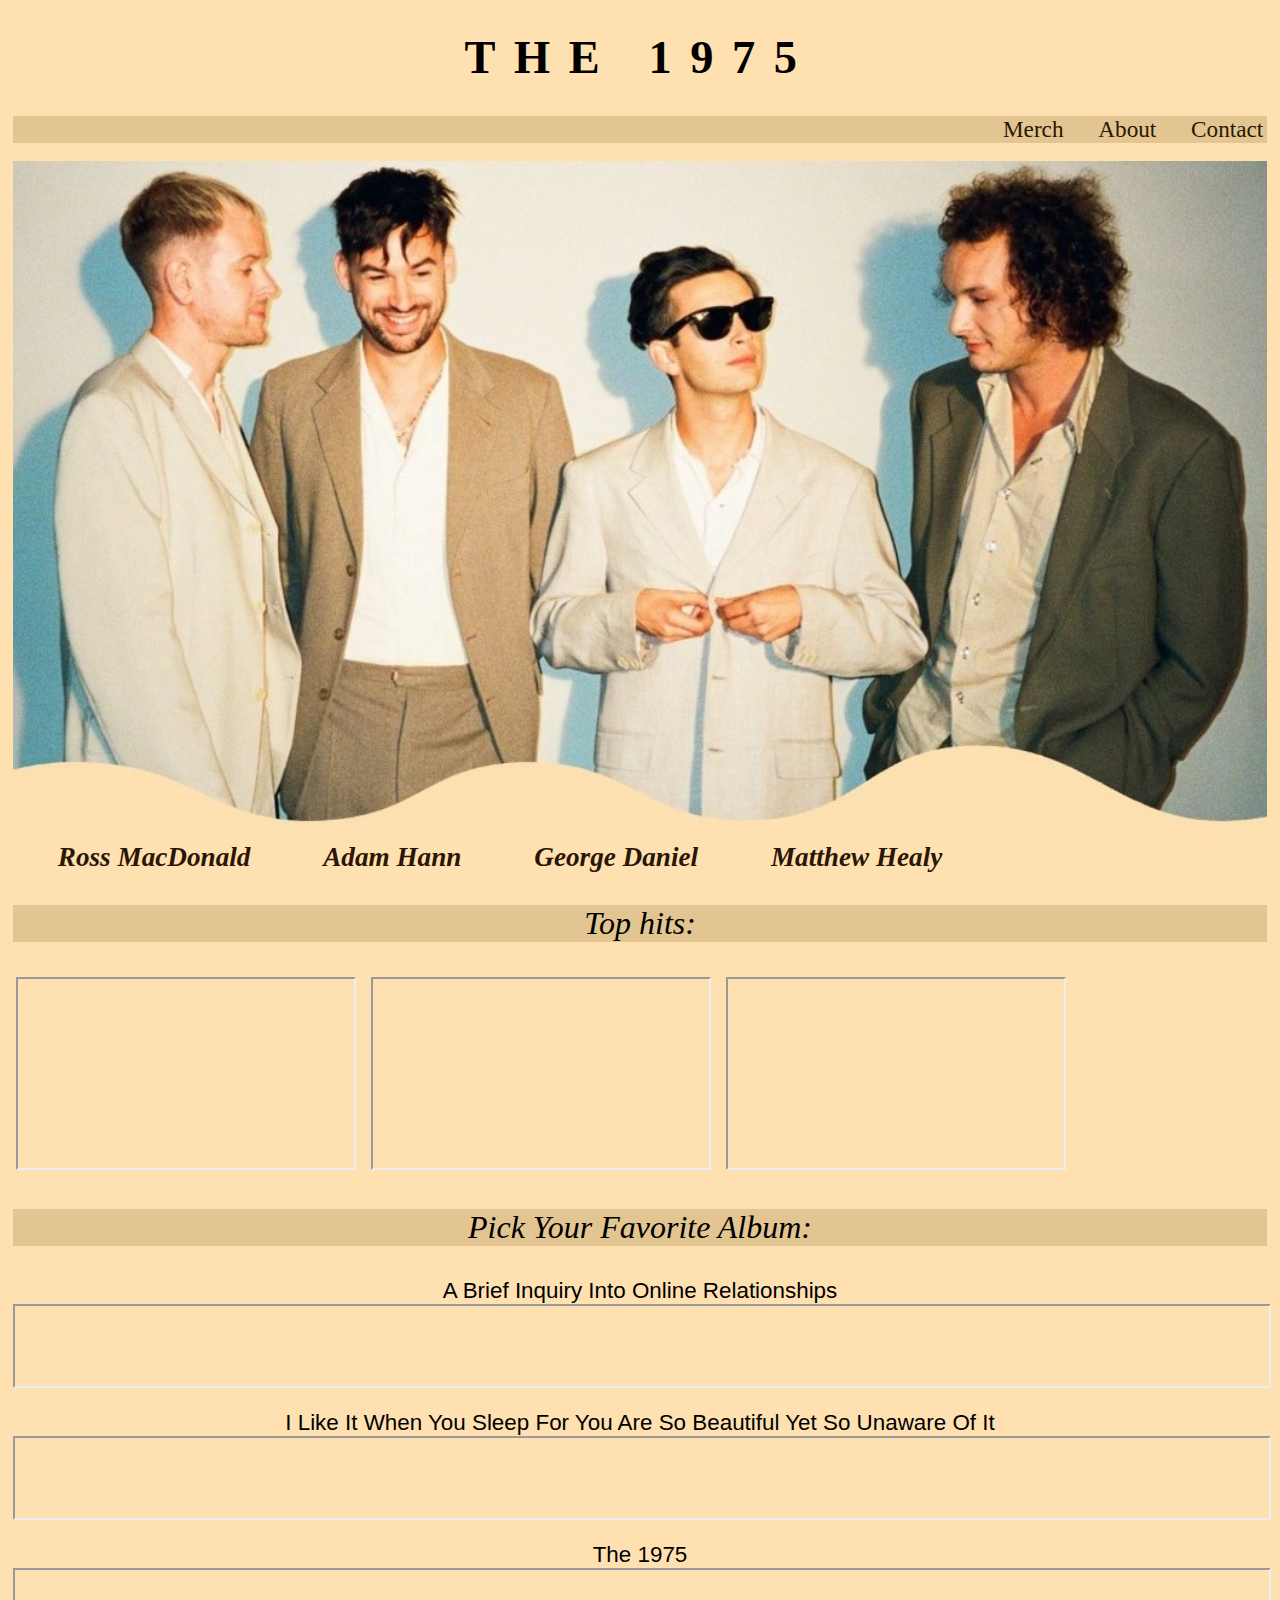
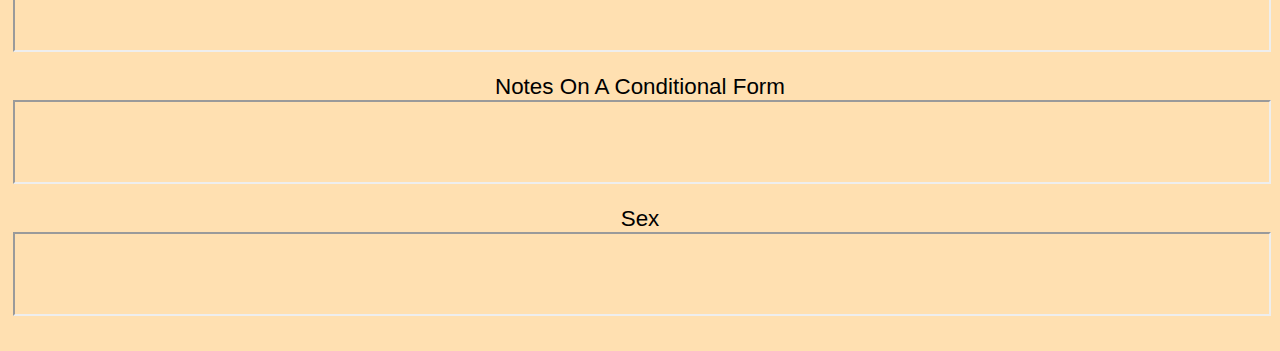
<file: audition/index.html>
<!DOCTYPE html>
<html lang="en">
	<head>
		<title>Auditions</title>
		<link rel="stylesheet" href="style.css">
	</head>
	<body>
		<h1>The 1975</h1>
		<div id="main_div">
			<a href="merch.html" target="_blank" id="main">Merch</a>
			<a href="about.html" target="_blank" id="main">About</a>
			<a href="about.html" id="main">Contact</a>
		</div>
		<br>
		<div id="info">
			<img src="pictures/bg.jpeg" id="image" alt="Group picture">
			<div id="name">
				<a href="Ross.html" target="_blank" id="singer">Ross MacDonald</a>
				<a href="Adam.html" target="_blank" id="singer">Adam Hann</a>
				<a href="George.html" target="_blank" id="singer">George Daniel</a>
				<a href="Matthew.html" target="_blank" id="singer">Matthew Healy</a>
			</div>
		</div>	
		<div >
			<p id="playlist_p">Top hits:</p>
			<table>
				<tbody>
					<th>
						<iframe id="youtube" src="https://www.youtube.com/embed/1Wl1B7DPegc"></iframe>
					</th>
					<th>
						<iframe id="youtube" src="https://www.youtube.com/embed/FSnAllHtG70"></iframe>
					</th>
					<th>
						<iframe id="youtube" src="https://www.youtube.com/embed/Iyy3YOpxL2k"></iframe>
					</th>
				</tbody>
			</table>
		</div>
		<div >
			<p id="playlist_p">Pick Your Favorite Album:</p>
			<span>
				A Brief Inquiry Into Online Relationships
				<iframe id="playlist" src="https://open.spotify.com/embed/album/6PWXKiakqhI17mTYM4y6oY"></iframe>
				I Like It When You Sleep For You Are So Beautiful Yet So Unaware Of It 
				<iframe id="playlist" src="https://open.spotify.com/embed/album/12zl1WmHPFCSyKYbL4vBZn"></iframe>
				The 1975 
				<iframe id="playlist" src="https://open.spotify.com/embed/album/6Z1zv6Hw9bdvSoxI5uYk2h"></iframe>
				Notes On A Conditional Form 
				<iframe id="playlist" src="https://open.spotify.com/embed/album/0o5xjCboti8vXhdoUG9LYi"></iframe>
				Sex 
				<iframe id="playlist" src="https://open.spotify.com/embed/album/10CzC8El7gcizNUMFUjAyM"></iframe>
			</span>
		</div>
	</body>
</html>
</file>
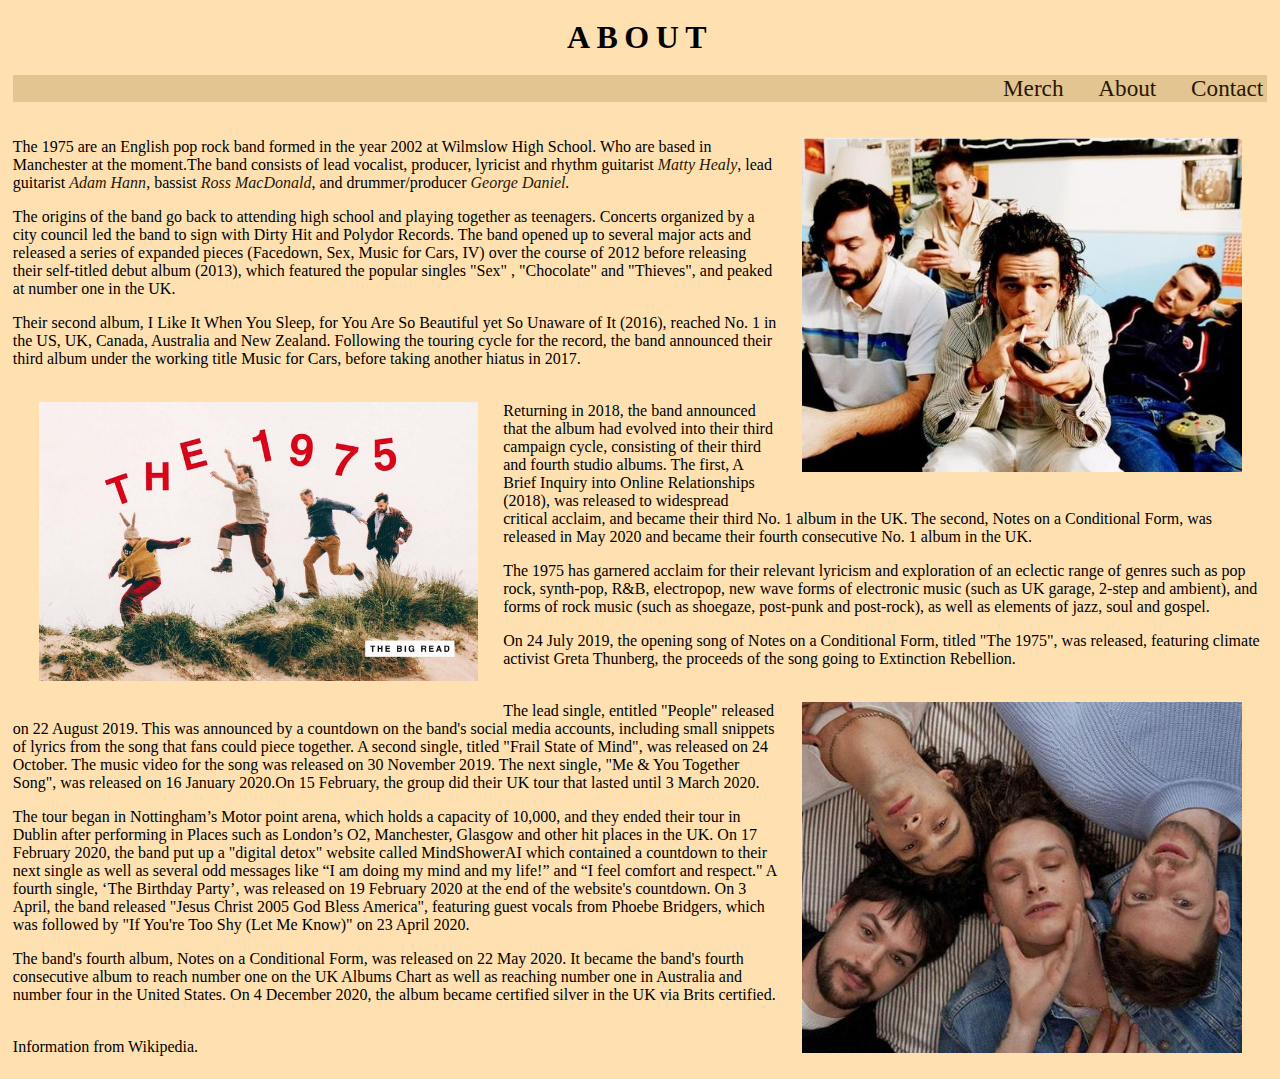
<file: audition/about.html>
<!DOCTYPE html>
<html lang="en">
<head>
    <title>Audition</title>
	<link rel="stylesheet" href="style.css">
</head>
<body>
    <h2>About</h2>
		<div id="main_div">
			<a href="merch.html" target="_blank" id="main">Merch</a>
			<a href="about.html" id="main">About</a>
			<a href="about.html" id="main">Contact</a>
		</div>
        <br><br>
        <div id="about_info">
			<img src="pictures/grp 1.jpg" align="right" alt="Group image of The 1975" id="about_image">
            The 1975 are an English pop rock band formed in the year 2002 at Wilmslow High School. Who are based in Manchester at the moment.The band consists of lead vocalist, producer, lyricist and rhythm guitarist <a href="Matthew.html" target="_blank">Matty Healy</a>, lead guitarist <a href="Adam.html" target="_blank">Adam Hann</a>, bassist <a href="Ross.html" target="_blank">Ross MacDonald</a>, and drummer/producer <a href="George.html" target="_blank">George Daniel.
			</a>
			<p>
				The origins of the band go back to attending high school and playing together as teenagers. Concerts organized by a city council led the band to sign with Dirty Hit and Polydor Records. The band opened up to several major acts and released a series of expanded pieces (Facedown, Sex, Music for Cars, IV) over the course of 2012 before releasing their self-titled debut album (2013), which featured the popular singles "Sex" , "Chocolate" and "Thieves", and peaked at number one in the UK.
				<p>
					Their second album, I Like It When You Sleep, for You Are So Beautiful yet So Unaware of It (2016), reached No. 1 in the US, UK, Canada, Australia and New Zealand. Following the touring cycle for the record, the band announced their third album under the working title Music for Cars, before taking another hiatus in 2017.
				</p>
				<p>
					<br>
					<img src="pictures/grp3.jpg" align="left" alt="" id="about_image">
					Returning in 2018, the band announced that the album had evolved into their third campaign cycle, consisting of their third and fourth studio albums. The first, A Brief Inquiry into Online Relationships (2018), was released to widespread critical acclaim, and became their third No. 1 album in the UK. The second, Notes on a Conditional Form, was released in May 2020 and became their fourth consecutive No. 1 album in the UK.
				</p>	
				<p>
					The 1975 has garnered acclaim for their relevant lyricism and exploration of an eclectic range of genres such as pop rock, synth-pop, R&B, electropop, new wave forms of electronic music (such as UK garage, 2-step and ambient), and forms of rock music (such as shoegaze, post-punk and post-rock), as well as elements of jazz, soul and gospel.
				</p>
				<p>
					On 24 July 2019, the opening song of Notes on a Conditional Form, titled "The 1975", was released, featuring climate activist Greta Thunberg, the proceeds of the song going to Extinction Rebellion. 
				</p>
				<p>
					<br>
					<img src="pictures/grp4.jpg" align="right" alt="" id="about_image">
					The lead single, entitled "People" released on 22 August 2019. This was announced by a countdown on the band's social media accounts, including small snippets of lyrics from the song that fans could piece together. A second single, titled "Frail State of Mind", was released on 24 October. The music video for the song was released on 30 November 2019. The next single, "Me & You Together Song", was released on 16 January 2020.On 15 February, the group did their UK tour that lasted until 3 March 2020.	 
				</p>
				<p>
					The tour began in Nottingham’s Motor point arena, which holds a capacity of 10,000, and they ended their tour in Dublin after performing in Places such as London’s O2, Manchester, Glasgow and other hit places in the UK. On 17 February 2020, the band put up a "digital detox" website called MindShowerAI which contained a countdown to their next single as well as several odd messages like “I am doing my mind and my life!” and “I feel comfort and respect." A fourth single, ‘The Birthday Party’, was released on 19 February 2020 at the end of the website's countdown. On 3 April, the band released "Jesus Christ 2005 God Bless America", featuring guest vocals from Phoebe Bridgers, which was followed by "If You're Too Shy (Let Me Know)" on 23 April 2020.
				</p>
				<p>
					The band's fourth album, Notes on a Conditional Form, was released on 22 May 2020. It became the band's fourth consecutive album to reach number one on the UK Albums Chart as well as reaching number one in Australia and number four in the United States. On 4 December 2020, the album became certified silver in the UK via Brits certified.
				</p>
				<br>
				Information from Wikipedia. 
        </div>
</body>
</html>
</file>
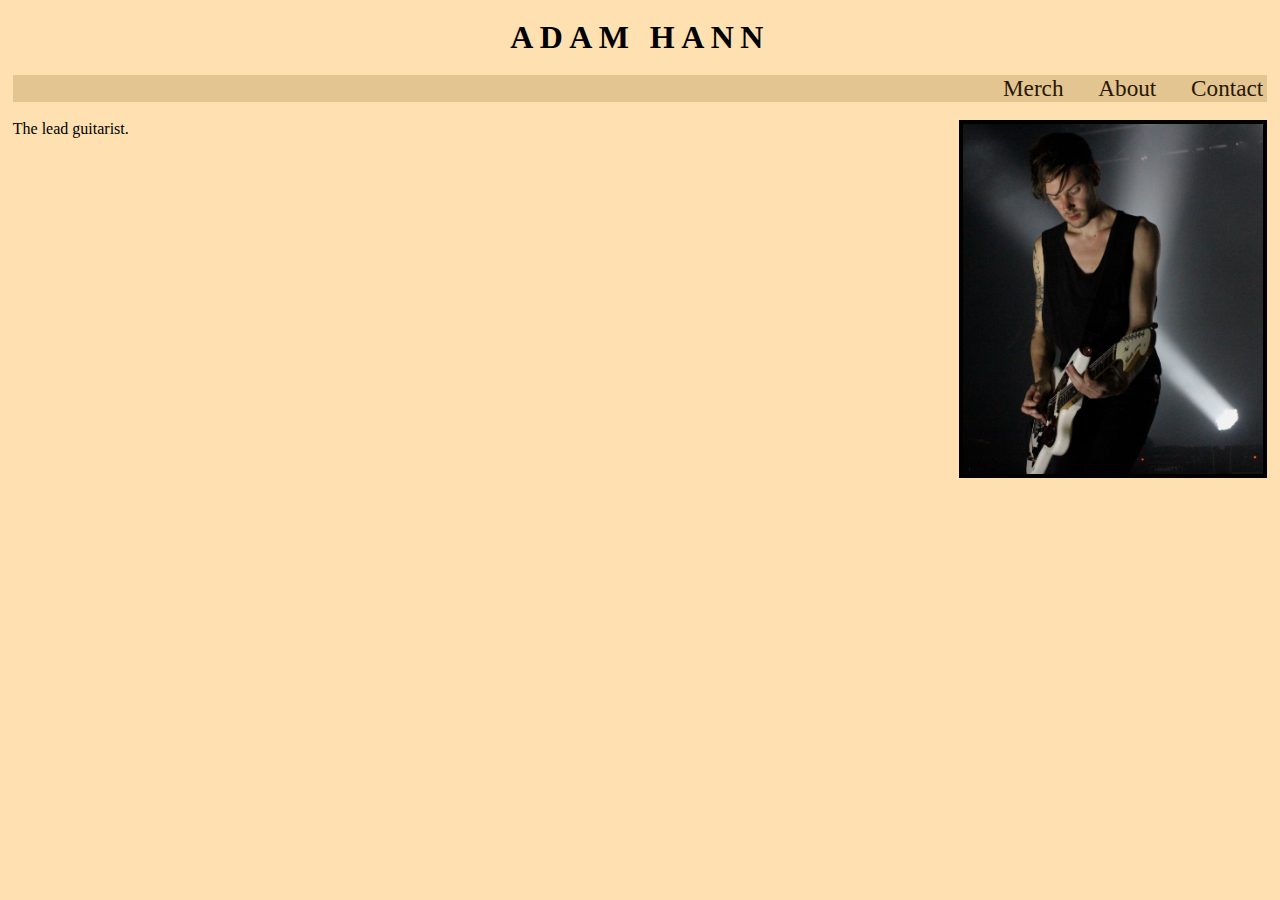
<file: audition/Adam.html>
<!DOCTYPE html>
<html>
	<head>
		<title>Auditions</title>
		<link rel="stylesheet" href="style.css">
	</head>
	<body>
		<h2>Adam Hann</h2>
		<div id="main_div">
			<a href="merch.html" target="_blank" id="main">Merch</a>
			<a href="about.html" target="_blank" id="main">About</a>
			<a href="" id="main">Contact</a>
		</div>
		</div>
		<br>
		<div id="info">
			<img src="pictures/pic3.jpg" width=300 length= 350 align=right border="4">
			The lead guitarist.
		</div>
	</body>
</html>
</file>
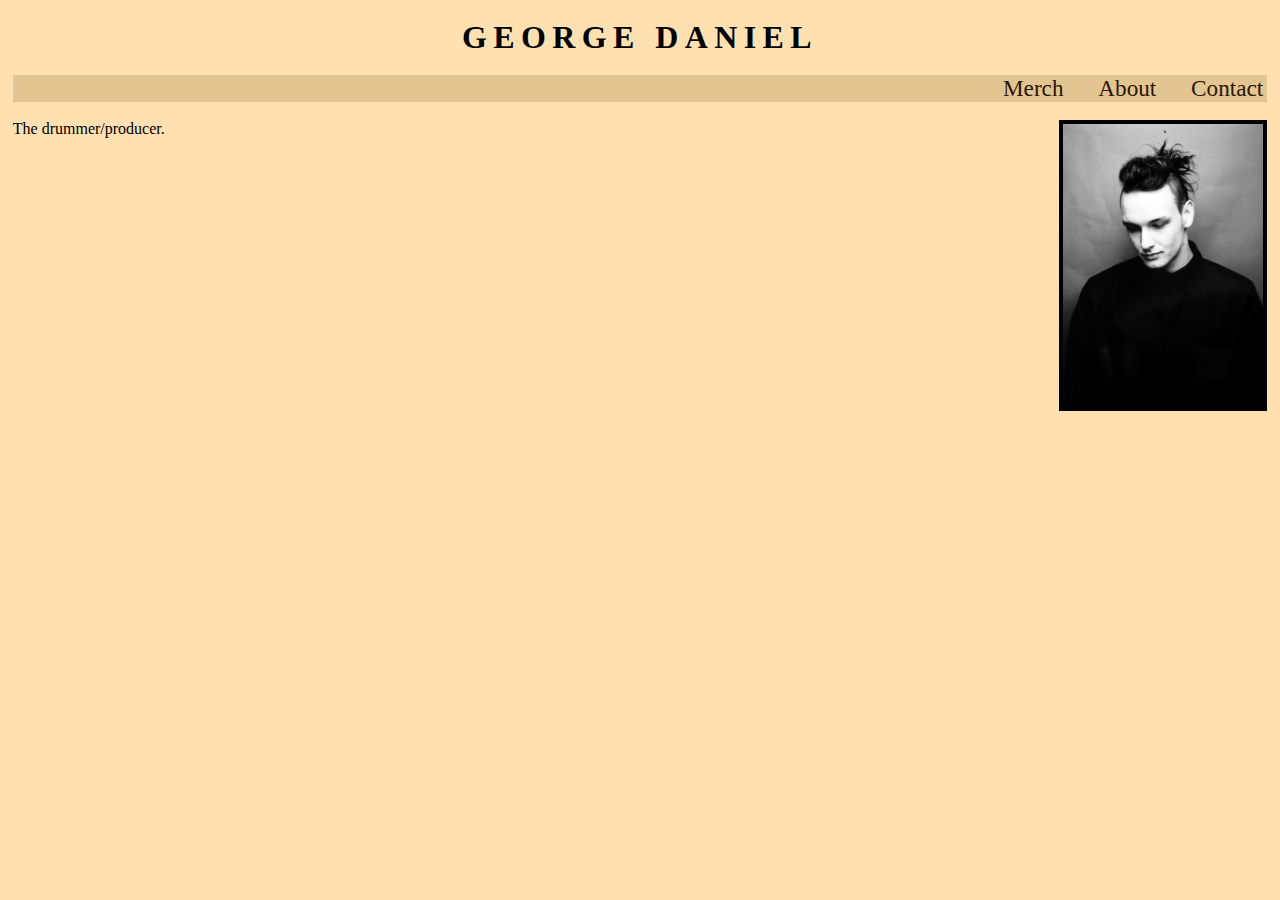
<file: audition/George.html>
<!DOCTYPE html>
<html>
	<head>
		<title>Auditions</title>
		<link rel="stylesheet" href="style.css">
	</head>
	<body>
		<h2>George Daniel</h2>
		<div id="main_div">
			<a href="merch.html" target="_blank" id="main">Merch</a>
			<a href="about.html" id="main">About</a>
			<a href="" id="main">Contact</a>
		</div>
		<br>
		<div id="info">
			<img src="pictures/pic5.png" width=200 length= 250 align=right border="4">
			The drummer/producer.
		</div>
	</body>
</html>
</file>
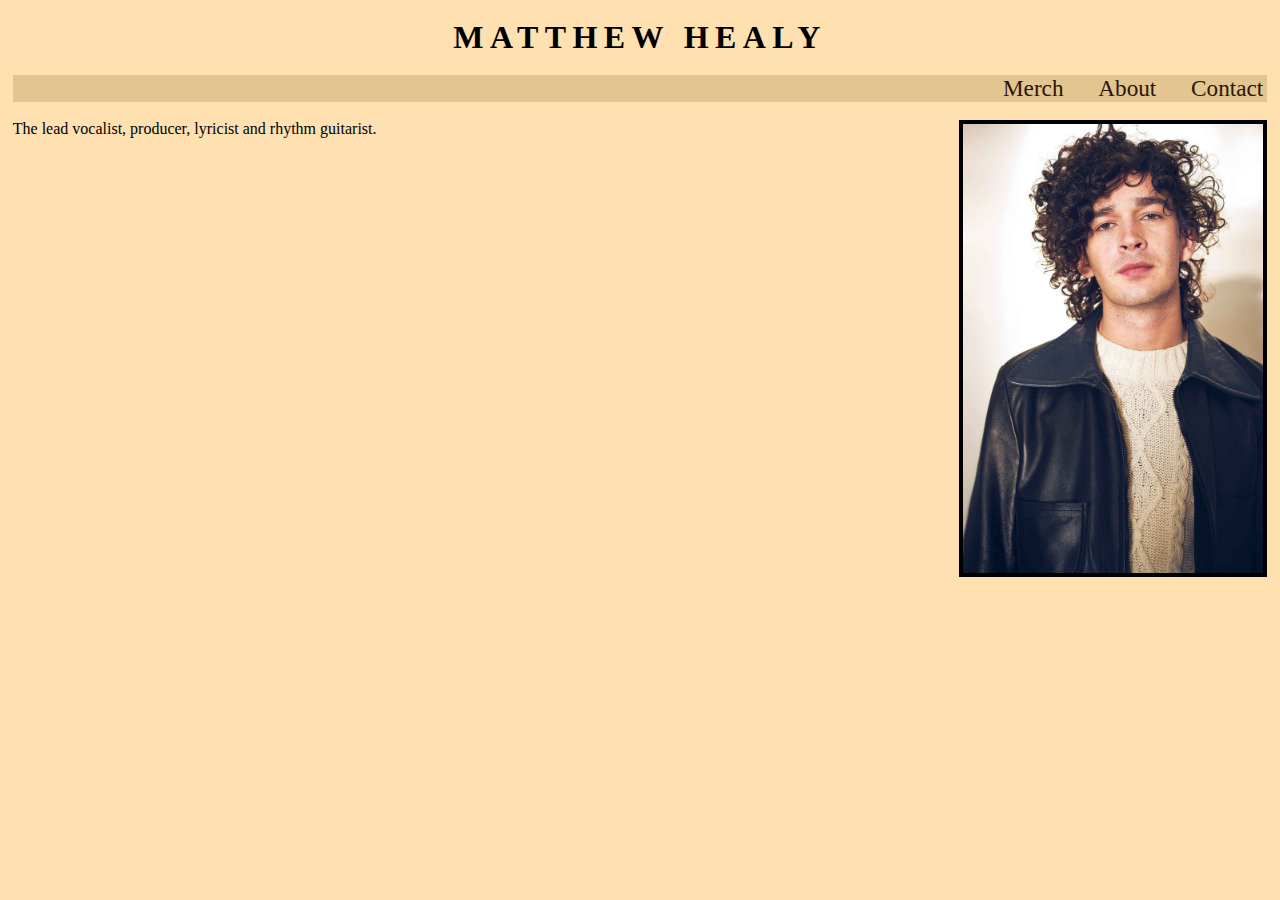
<file: audition/Matthew.html>
<!DOCTYPE html>
<html>
	<head>
		<title>Auditions</title>
		<link rel="stylesheet" href="style.css">
	</head>
	<body>
		<h2>Matthew Healy</h2>
		<div id="main_div">
			<a href="merch.html" target="_blank" id="main">Merch</a>
			<a href="about.html" target="_blank" id="main">About</a>
			<a href="" id="main">Contact</a>
		</div>
		<br>
		<div id="info">
			<img src="pictures/pic2.jpg" width=300 length= 350 align=right border="4">
			The lead vocalist, producer, lyricist and rhythm guitarist.
		</div>
	</body>
</html>
</file>
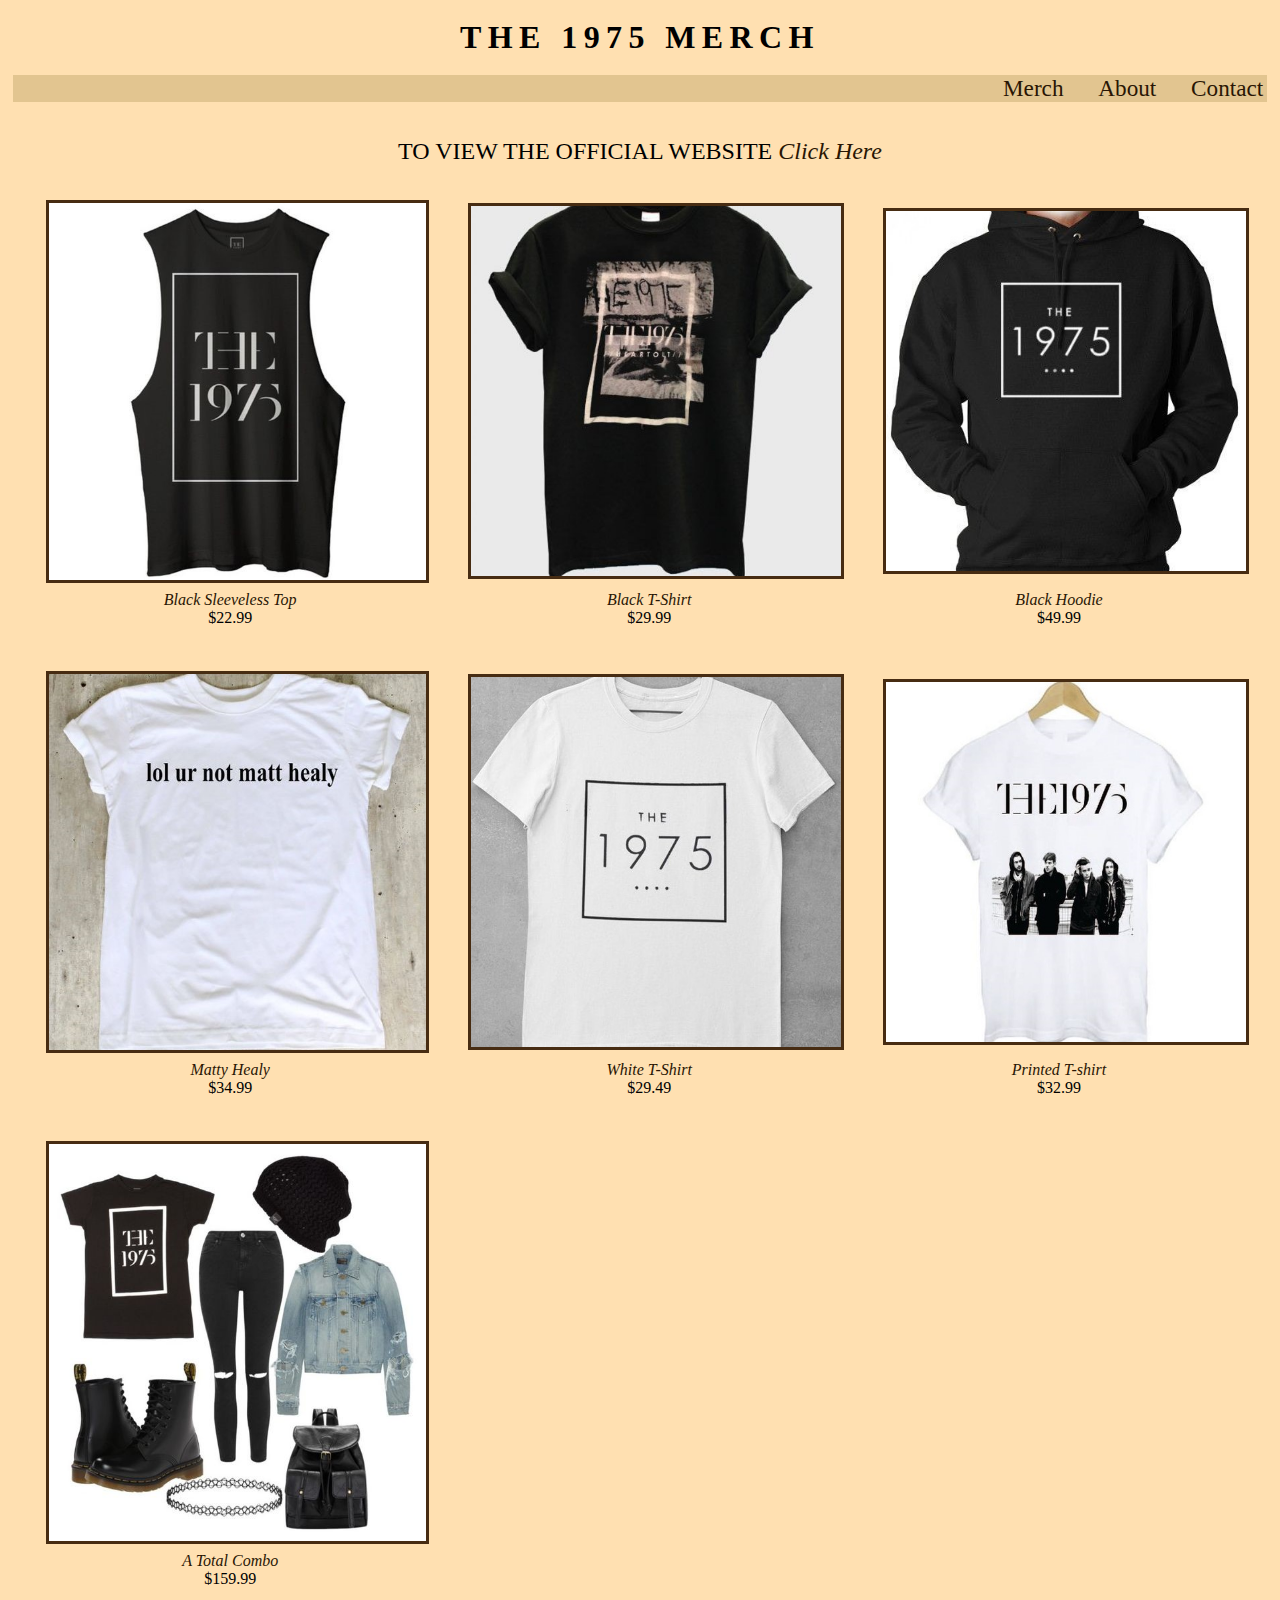
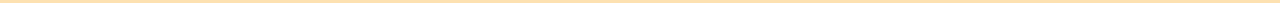
<file: audition/merch.html>
<!DOCTYPE html>
<html lang="en">
<head>
    <title>Merch</title>
    <link rel="stylesheet" href="style.css">
</head>
<body>
    <h2>THE 1975 MERCH</h2>
    <div id="main_div">
        <a href="merch.html" id="main">Merch</a>
        <a href="about.html" target="_blank" id="main">About</a>
        <a href="" id="main">Contact</a>
    </div>
    <br><br>
		<div id="merch">
			TO VIEW THE OFFICIAL WEBSITE <a href="https://store.the1975.com/?utm_umguk=dirtyh.it%2F&utm_campaign=The197520180907&utm_content=&utm_medium=referral&utm_source=Website" target="_blank">Click Here</a>
            <br><br>
            <table id="table_merch">
                <tbody>
                    <tr>
                        <th><img src="pictures/merch/merch1.jpg" id="merch_image" alt=""></th>
                        <th><img src="pictures/merch/merch2.jpg" id="merch_image" alt=""></th>
                        <th><img src="pictures/merch/merch3.jpg" id="merch_image" alt=""></th>
                    </tr>
                    <tr>
                        <td><a href="">Black Sleeveless Top</a><br> $22.99</td>
                        <td><a href="">Black T-Shirt</a><br> $29.99</td>
                        <td><a href="">Black Hoodie</a><br> $49.99</td>
                    </tr>
                    <tr>
                        <td><br><br></td>
                    </tr>
                    <tr>
                        <td><img src="pictures/merch/merch4.jpg" id="merch_image" alt=""></td>
                        <td><img src="pictures/merch/merch5.jpg" id="merch_image" alt=""></td>
                        <td><img src="pictures/merch/merch6.jpg" id="merch_image" alt=""></td>
                    </tr>
                    <tr>
                        <td><a href="">Matty Healy</a><br> $34.99</td>
                        <td><a href="">White T-Shirt</a><br> $29.49</td>
                        <td><a href="">Printed T-shirt</a><br> $32.99</td>
                    </tr>
                    <tr>
                        <td><br><br></td>
                    </tr>
                    <tr>
                        <td><img src="pictures/merch/merchcombo.jpg" id="merch_image" alt=""></td>
                    </tr>
                    <tr>
                        <td><a href="">A Total Combo</a><br> $159.99</td>
                    </tr>
                </tbody>
            </table>
        </div>
</body>
</html>
</file>
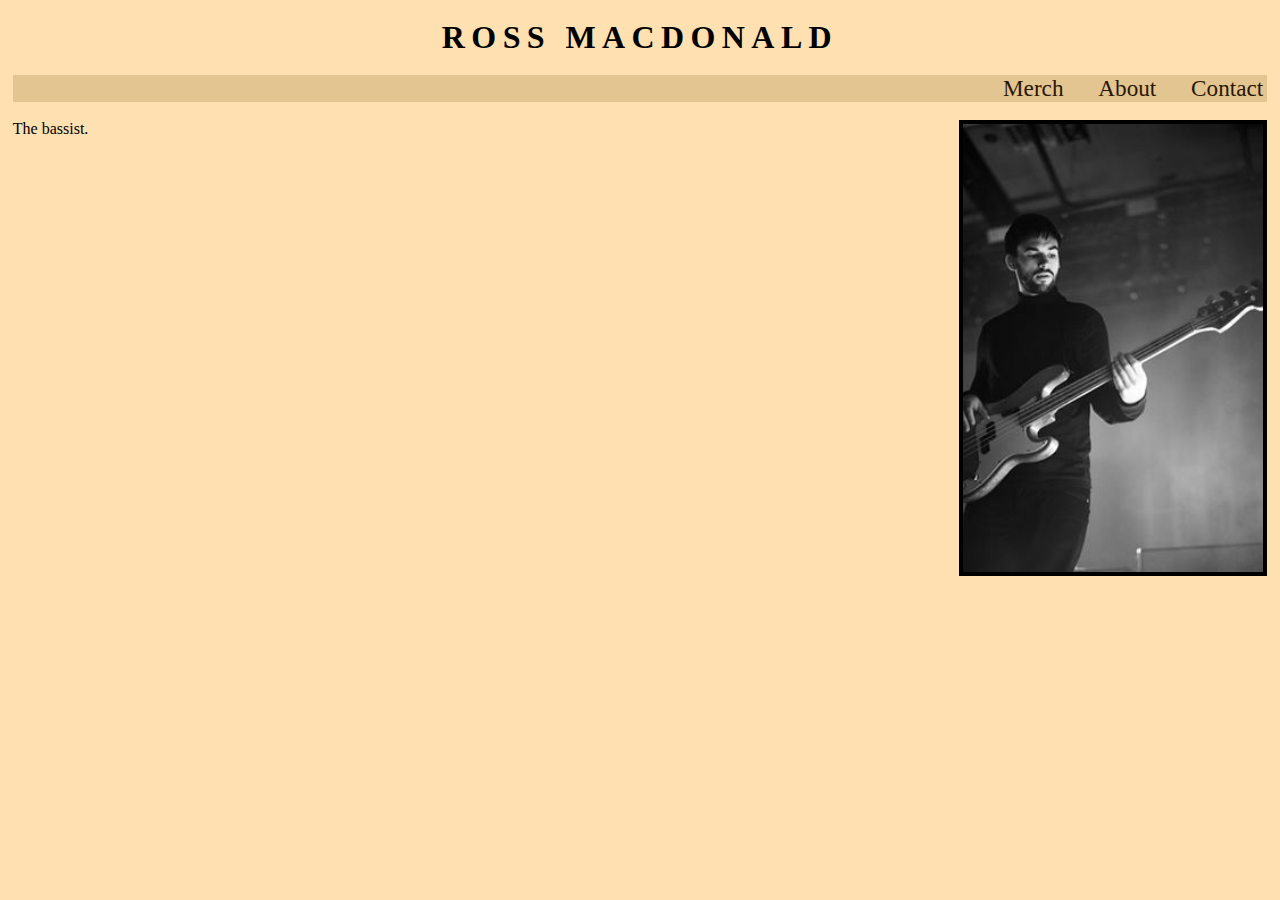
<file: audition/Ross.html>
<!DOCTYPE html>
<html>
	<head>
		<title>Auditions</title>
		<link rel="stylesheet" href="style.css">
	</head>
	<body>
		<h2>Ross MacDonald</h2>
		<div id="main_div">
			<a href="merch.html" target="_blank" id="main">Merch</a>
			<a href="about.html" target="_blank"id="main">About</a>
			<a href="" id="main">Contact</a>
		</div>
		<br>
		<div id="info">
			<img src="pictures/pic4.jpg" width=300 length= 350 align=right border="4">
			The bassist.
		</div>
	</body>
</html>
</file>
<file: audition/style.css>
body{
    background-color: rgb(255, 224, 177);
    text-align:center;
    margin: 1%;
}
h1{
    letter-spacing: 0.4em;
    font-size:290%;
    text-transform: uppercase;
    margin: 2.5%;
}
h2{
    letter-spacing: 0.2em;
    font-size:200%;
    text-transform: uppercase;
    margin: 1.5%;
}
#merch{
    text-align: center;
    font-size: x-large;
}
#table_merch{
    font-family:Georgia, 'Times New Roman', Times, serif;
    font-size: medium;
    margin: 0.4%;
    align-items: center;
}
#merch_image{
    width: 90%;
    margin-right: 6%;
    margin-left: 6%;
    border-style: solid;
    border-width: medium;
    border-color:rgb(71, 44, 18);
}
#about_image{
    padding: 2.05%;
    padding-top: 0%;
    width:35%
}
#about_info{
    font-family:Georgia, 'Times New Roman', Times, serif ;
    text-align: left;
    font-size: medium;
}
#main_div{
    background-color: rgb(226, 197, 144);
    font-size: 145%;
    text-align:end;
    text-decoration:none;
    word-spacing: 21px;
}
#name{
    text-decoration:none;
    font-size:170%;
    margin-left: 12px;
}
#singer{
    border-style:hidden;
    font-weight: bold;
    padding-left: 33px;
    padding-right: 33px;
    text-align:left;
}
#image{
    width:100%;
    height:100%;
    box-align: center;
}
#main{
    font-style:normal;
    padding: 4px;
}
#info{
    text-align:left;
    font-size: 100%;
}
a{
    color:rgb(41, 22, 4);
    text-decoration:none;
    font-style:italic;
}
#youtube{
    width:336px;
    height:189px;
    margin-right: 11px;
}
#playlist_p{
    font-style: oblique;
    font-size:xx-large;
    background-color:rgb(226, 197, 144) ;
}
#playlist{
    width:100%;
    height:80px;
    margin-bottom: 16px;
}
span{
    font-family:'Franklin Gothic Medium', 'Arial Narrow', Arial, sans-serif;
    font-size:140%;
}
</file>
